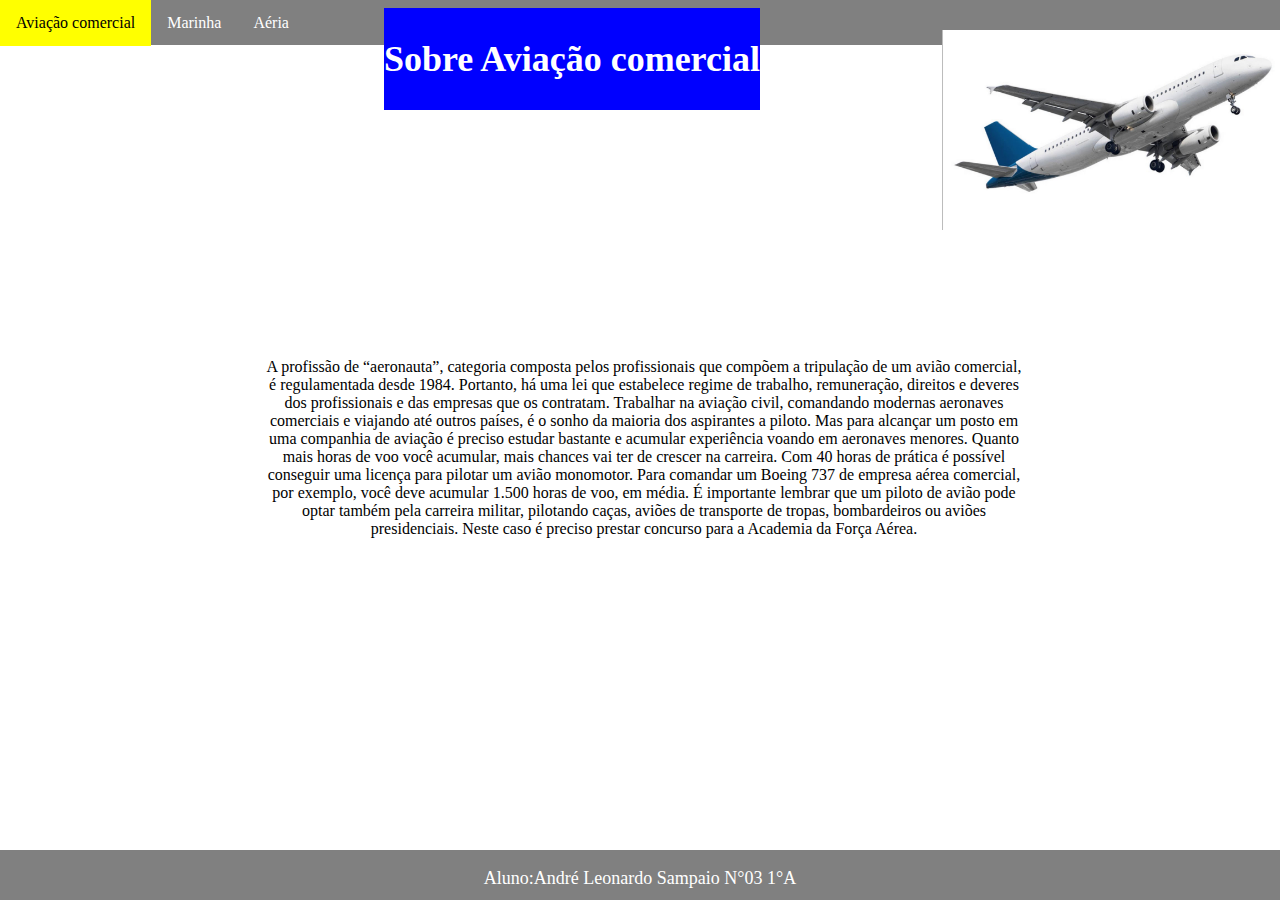
<file: index.html>
<!DOCTYPE html>
<!DOCTYPE html>
<html lang="pt-br" dir="ltr">
  <head>
    <meta charset="utf-8">
    <title>André</title>
    <link rel="stylesheet" href="estilo.css">
  </head>
  <body>
    <div class="menuPrincipal">
      <nav>
          <ul>
              <li><a href="index.html">Aviação comercial</a></li>
              <li><a href="pagina01.html">Marinha</a></li>
              <li><a href="pagina02.html">Aéria</a></li>
          </ul>
      </nav>
    </div>
    <div class="título1" >
      <h2>Sobre Aviação comercial</h2>
    </div>
    <div class="conteúdo">
      <div class="centralizado">
        <p>
          A profissão de “aeronauta”, categoria composta pelos profissionais que compõem a tripulação de um avião comercial, é regulamentada desde 1984. Portanto, há uma lei que estabelece regime de trabalho, remuneração, direitos e deveres dos profissionais e das empresas que os contratam.
  Trabalhar na aviação civil, comandando modernas aeronaves comerciais e viajando até outros países, é o sonho da maioria dos aspirantes a piloto. Mas para alcançar um posto em uma companhia de aviação é preciso estudar bastante e acumular experiência voando em aeronaves menores.
  Quanto mais horas de voo você acumular, mais chances vai ter de crescer na carreira. Com 40 horas de prática é possível conseguir uma licença para pilotar um avião monomotor. Para comandar um Boeing 737 de empresa aérea comercial, por exemplo, você deve acumular 1.500 horas de voo, em média.
  É importante lembrar que um piloto de avião pode optar também pela carreira militar, pilotando caças, aviões de transporte de tropas, bombardeiros ou aviões presidenciais. Neste caso é preciso prestar concurso para a Academia da Força Aérea.
        </p>
      </div>
     
    </div>

    <div class="rodape">
    <p>Aluno:André Leonardo Sampaio N°03 1°A</p>
    </div>

    <div class="Aviaçãocomercial">
      <img src="avião comercial correto.jpg" alt="">
    </div>

  </body>
</html>
</file>
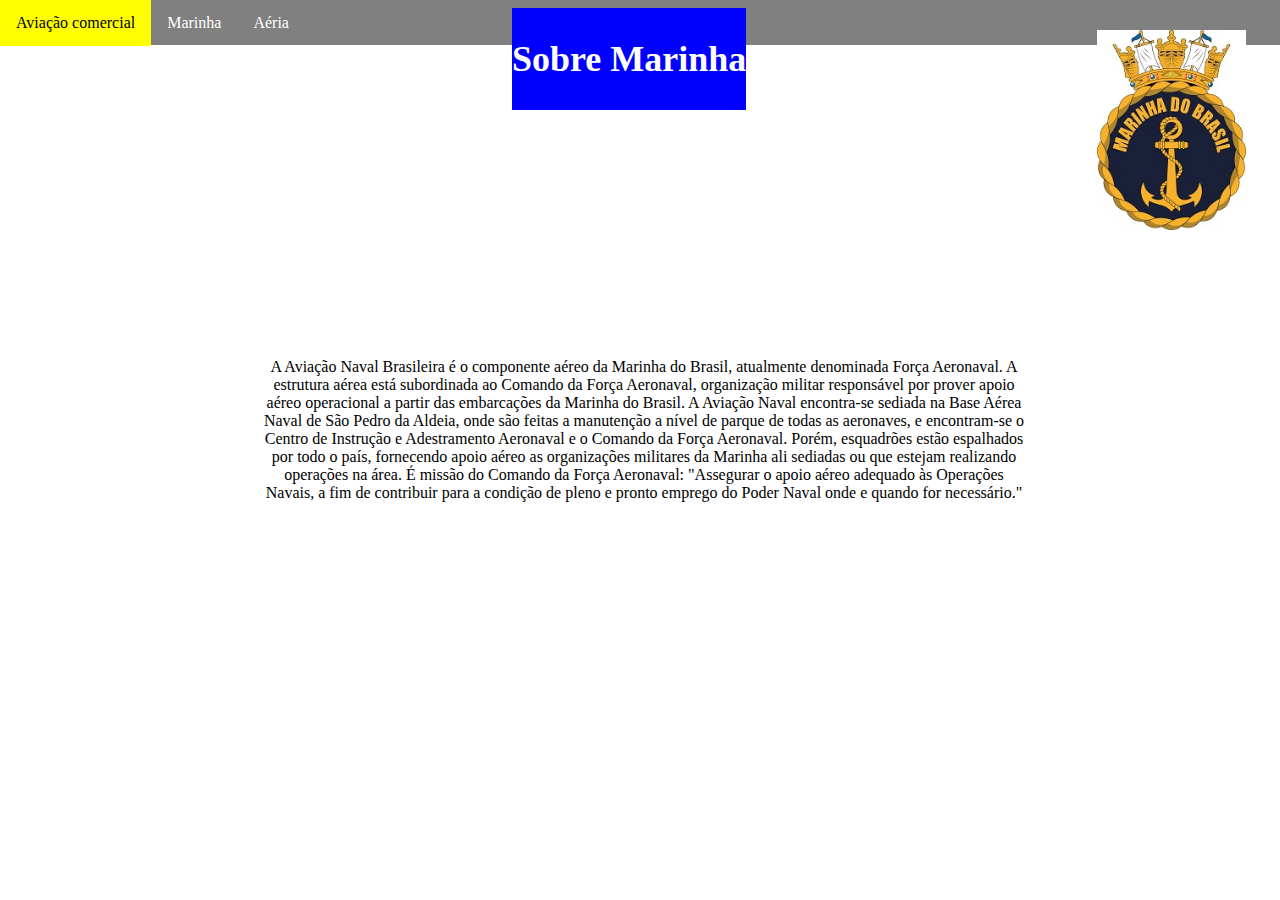
<file: pagina01.html>
<!DOCTYPE html>
<html lang="pt-br">
<head>
    <meta charset="UTF-8">
    <meta http-equiv="X-UA-Compatible" content="IE=edge">
    <meta name="viewport" content="width=device-width, initial-scale=1.0">
    <title>André</title>
    <link rel="stylesheet" href="estilo.css">
</head>
<body>
    <div class="menuPrincipal">
        <nav>
            <ul>
                <li><a href="index.html">Aviação comercial</a></li>
                <li><a href="pagina01.html">Marinha</a></li>
                <li><a href="pagina02.html">Aéria</a></li>
            </ul>
        </nav>


    </div>
    <div class="título" >
        <h2> Sobre Marinha</h2>
      </div>

      <div class="conteúdo">
          <div class="centralizado">
            <p>
            A Aviação Naval Brasileira é o componente aéreo da Marinha do Brasil, atualmente denominada Força Aeronaval. A estrutura aérea está subordinada ao Comando da Força
            Aeronaval, organização militar responsável por prover apoio aéreo operacional a partir das embarcações da Marinha do Brasil.
            A Aviação Naval encontra-se sediada na Base Aérea Naval de São Pedro da Aldeia, onde são feitas a manutenção a nível de parque de todas as aeronaves, e encontram-se o Centro de Instrução e Adestramento Aeronaval e o Comando da Força Aeronaval. Porém, esquadrões estão espalhados por todo o país, fornecendo apoio aéreo as organizações militares da Marinha ali sediadas ou que estejam realizando operações na área.
            É missão do Comando da Força Aeronaval: "Assegurar o apoio aéreo adequado às Operações Navais, a fim de contribuir para a condição de pleno e pronto emprego do Poder Naval onde e quando for necessário."
            </p>
      </div>
       </div>
  
    
  
      <div class="Marinha"> 
        <img src="Marinha.jpg" alt="">
      </div>
</body>
</html>
</file>
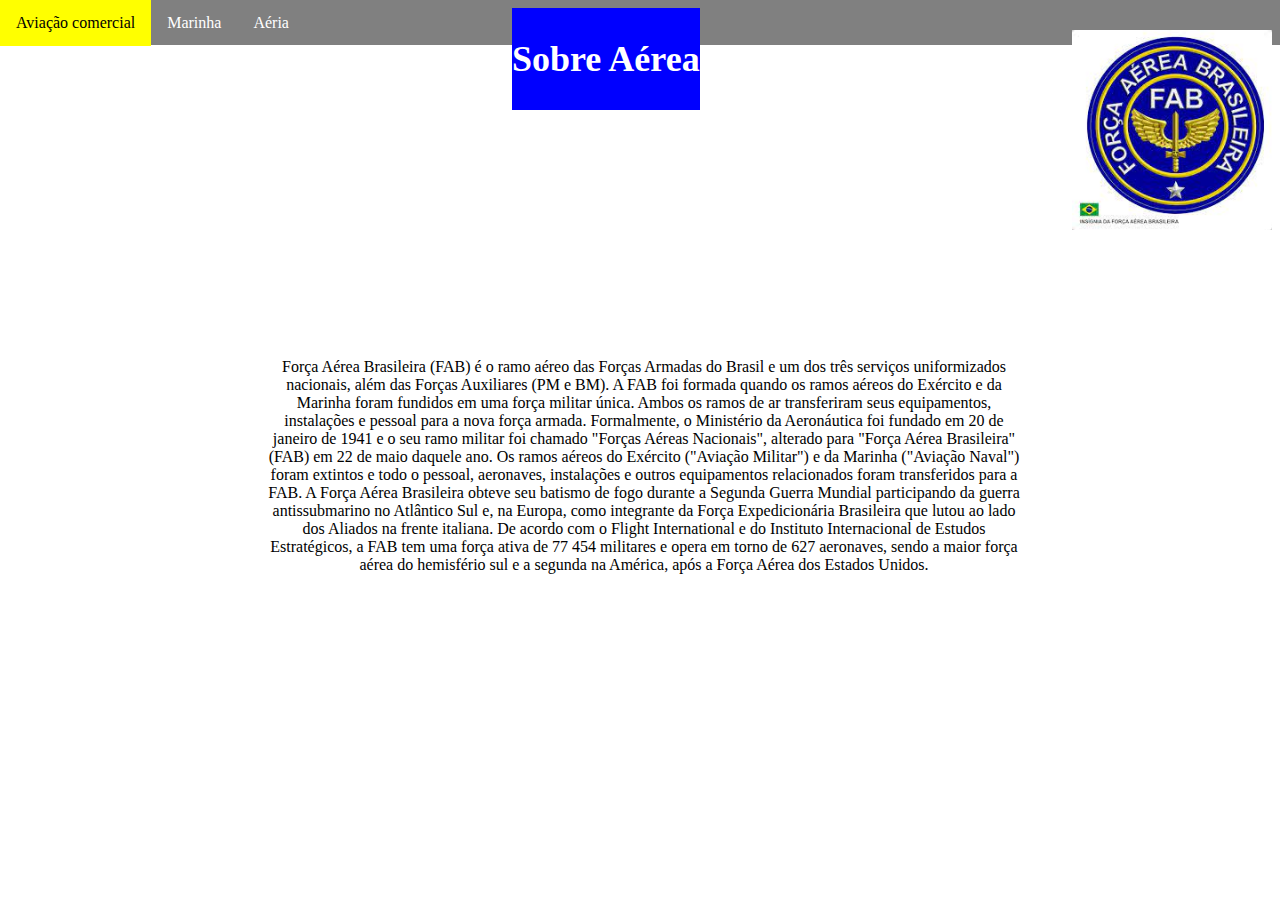
<file: pagina02.html>
<!DOCTYPE html>
<html lang="pt-br">

<head>
    <meta charset="UTF-8">
    <meta http-equiv="X-UA-Compatible" content="IE=edge">
    <meta name="viewport" content="width=device-width, initial-scale=1.0">
    <title>André</title>
    <link rel="stylesheet" href="estilo.css">
</head>

<body>
    <div class="menuPrincipal">
        <nav>
            <ul>
                <li><a href="index.html">Aviação comercial</a></li>
                <li><a href="pagina01.html">Marinha</a></li>
                <li><a href="pagina02.html">Aéria</a></li>
            </ul>
        </nav>

    </div>
    <div class="título" >
        <h2> Sobre Aérea</h2>
      </div>

      <div class="conteúdo">
        <div class="centralizado">
        <p>
            Força Aérea Brasileira (FAB) é o ramo aéreo das Forças Armadas do Brasil e um dos três serviços uniformizados nacionais, além das Forças Auxiliares (PM e BM). A FAB foi formada quando os ramos aéreos do Exército e da Marinha foram fundidos em uma força militar única. Ambos os ramos de ar transferiram seus equipamentos, instalações e pessoal para a nova força armada.
            Formalmente, o Ministério da Aeronáutica foi fundado em 20 de janeiro de 1941 e o seu ramo militar foi chamado "Forças Aéreas Nacionais", alterado para "Força Aérea Brasileira" (FAB) em 22 de maio daquele ano. Os ramos aéreos do Exército ("Aviação Militar") e da Marinha ("Aviação Naval") foram extintos e todo o pessoal, aeronaves, instalações e outros equipamentos relacionados foram transferidos para a FAB.
            A Força Aérea Brasileira obteve seu batismo de fogo durante a Segunda Guerra Mundial participando da guerra antissubmarino no Atlântico Sul e, na Europa, como integrante da Força Expedicionária Brasileira que lutou ao lado dos Aliados na frente italiana.
            De acordo com o Flight International e do Instituto Internacional de Estudos Estratégicos, a FAB tem uma força ativa de 77 454 militares e opera em torno de 627 aeronaves, sendo a maior força aérea do hemisfério sul e a segunda na América, após a Força Aérea dos Estados Unidos.
        </p>
      </div>
      </div>
  
     
  
      <div class="Aérea"> 
        <img src="Aérea.jpeg" alt="">
      </div>
</body>

</html>
</file>
<file: estilo.css>
body {
  background: #FFFFFF;
}
h1 {
  text-align: center;
  
}
.menuPrincipal{
  position: absolute;
  top: 0;
  left: 0;
  background-color: gray;
  width: 100%;
  height: 45px;
}
nav ul {
  list-style-type: none;
  margin: 0;
  padding: 0;
  overflow: hidden;
 }
 li {
float: left;
 }
 li a{
   display: block;
   color: #FFFFFF;
   text-align: center;
   padding: 14px 16px;
   text-decoration: none;
 }
 li a:hover{
   background:yellow;
   color: black;
 }
 .rodape{
   width: 100%;
   height: 50px; 
   background: gray;
   position: absolute;
   bottom: 0px;
   left: 0;
   font-size: large;
   display: flex;
   justify-content: center;
   color: #FFFFFF;
 }
 .título{
  position: absolute;
  text-align: center;
  left: 40%;
  font-size: x-large;
  background-color: blue;
  color: #FFFFFF;

 }
 .título1{
  position: absolute;
  text-align: center;
  left: 30%;
  font-size: x-large;
  background-color: blue;
  color: #FFFFFF;

 }

 .conteúdo{
 position: absolute;
 top: 38%;
 text-align: center;
 display:flex;
 justify-content: center;

 
 
 }
.Aviaçãocomercial {
 position: absolute;
 top: 0px;
 left: 39%;
 width: 60%;
 height: 200px;
 background: 0;
 margin: 10px;
 border-color: 0;
 border-width: 15px;
 border-style: 0;
 padding: 20px;
 display: flex;
 justify-content: end;
 font-size: small;

}
.Marinha {
  position: absolute;
  top: 0px;
  left: 35%;
  width: 60%;
  height: 200px;
  background: 0;
  margin: 10px;
  border-color: 0;
  border-width: 15px;
  border-style: 0;
  padding: 20px;
  display: flex;
  justify-content: end;
  font-size: small;
 
 }
 .Aérea {
  position: absolute;
  top: 0px;
  left: 37%;
  width: 60%;
  height: 200px;
  background: 0;
  margin: 10px;
  border-color: 0;
  border-width: 15px;
  border-style: 0;
  padding: 20px;
  display: flex;
  justify-content: end;
  font-size: small;
 
 }
 .centralizado {
    width: 60%;
 }
</file>
